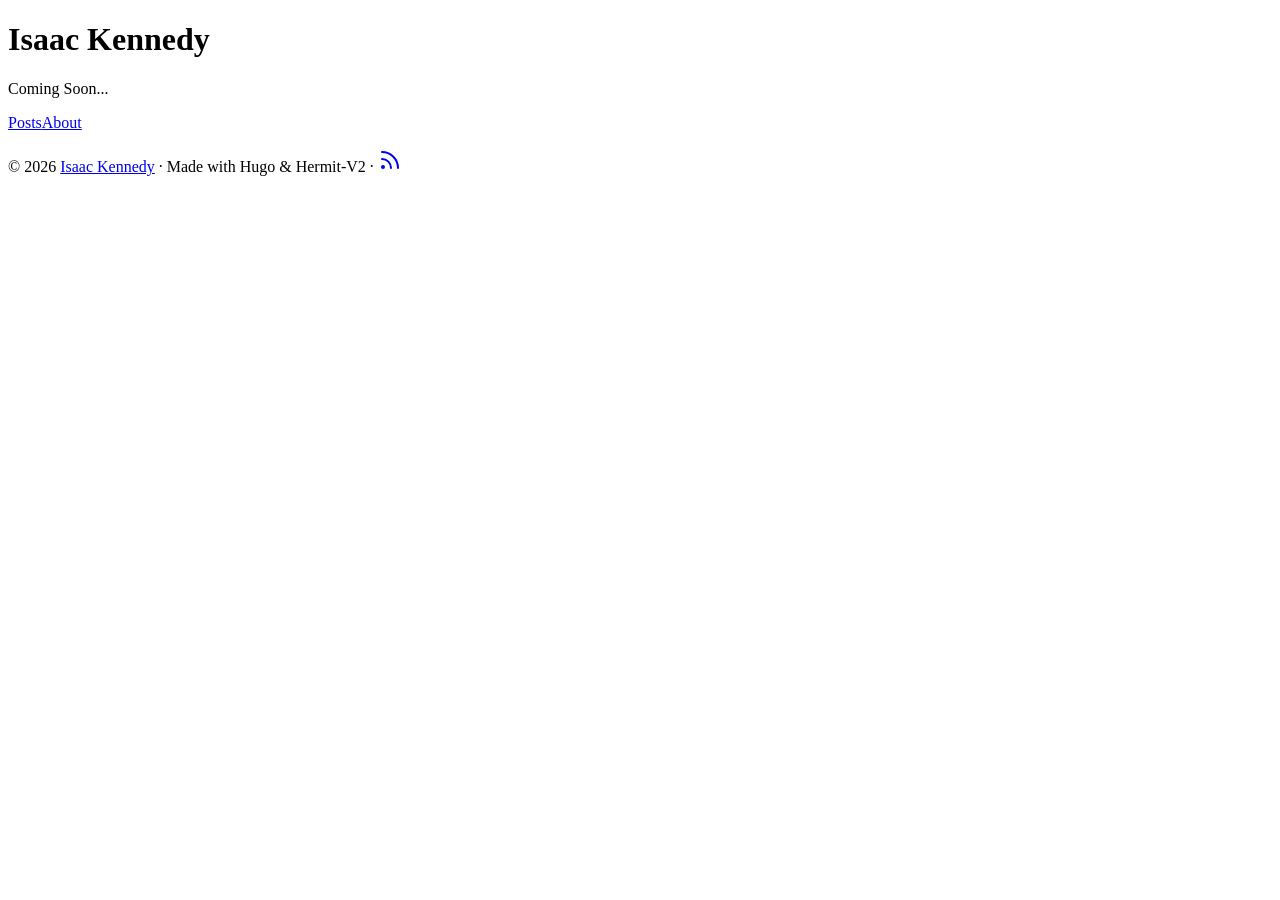
<file: public/index.html>
<!DOCTYPE html>
<html lang="en">
<head>

<link rel="stylesheet" media="screen" href="https://isaacjkennedy.com/css/style.min.6d820482b992c076532bb5eeb0756ff3bfc9d476ae1b8480b6a3607032699c0e.css" integrity="sha256-bYIEgrmSwHZTK7XusHVv87/J1HauG4SAtqNgcDJpnA4=" crossorigin="anonymous">
<meta charset="UTF-8">
<meta http-equiv="Content-Type" content="text/html; charset=utf-8">
<meta http-equiv="X-UA-Compatible" content="ie=edge">
<meta name="viewport" content="width=device-width, initial-scale=1, maximum-scale=1, minimal-ui">
<meta name="generator" content="Hugo 0.165.0"><meta name="robots" content="index, follow"><meta name="author" content="Isaac Kennedy">
<meta name="description" content="My personal blog">
<meta name="apple-mobile-web-app-title" content="Isaac Kennedy">
<meta name="apple-mobile-web-app-capable" content="yes">
<meta name="mobile-web-app-capable" content="yes">
<meta name="theme-color" content="#2d402b">
<link rel="canonical" href="https://isaacjkennedy.com/">
<link rel="alternate" type="application/rss+xml" href="https://isaacjkennedy.com/index.xml" title="Isaac Kennedy" />
<link rel="icon" href="/identity/favicon.ico" sizes="48x48">
<link rel="apple-touch-icon" href="/identity/apple-touch-icon.png" sizes="180x180">
<link rel="icon" href="/identity/favicon.min.svg" type="image/svg+xml" sizes="any">



	<meta itemprop="name" content="Isaac Kennedy">
	<meta itemprop="description" content="My personal blog">
	<meta itemprop="dateModified" content="2026-09-01T22:01:41-04:00">
	<meta itemprop="image" content="https://isaacjkennedy.com/images/JC.jpg"><meta property="og:url" content="https://isaacjkennedy.com/">
	<meta property="og:site_name" content="Isaac Kennedy">
	<meta property="og:title" content="Isaac Kennedy">
	<meta property="og:description" content="My personal blog">
	<meta property="og:locale" content="en_US">
	<meta property="og:type" content="website">
		<meta property="og:image" content="https://isaacjkennedy.com/images/JC.jpg">

	<meta name="twitter:card" content="summary_large_image">
	<meta name="twitter:image" content="https://isaacjkennedy.com/images/JC.jpg">
	<meta name="twitter:title" content="Isaac Kennedy">
	<meta name="twitter:description" content="My personal blog">

<script type="application/ld+json">
{
    "@context" : "https://schema.org",
    "@type" : "WebSite",
    "name" : "Isaac Kennedy",
    "description": "My personal blog",
    "logo": "https://isaacjkennedy.com/identity/favicon.ico",
    "url" : "https://isaacjkennedy.com/"
}
</script>
<title>Isaac Kennedy</title>
	<style>.bg-img {background-image: url('https://isaacjkennedy.com/images/JC.jpg');}</style>
<script type="speculationrules">
{"prefetch":[{"eagerness":"eager","source":"list","urls":["/posts/","/about/"]},{"eagerness":"moderate","source":"document","where":{"and":[{"href_matches":"/posts/*"},{"not":{"href_matches":"/"}},{"not":{"href_matches":"*.pdf"}},{"not":{"href_matches":"*.zip"}},{"not":{"href_matches":"*.png"}},{"not":{"href_matches":"*.jpg"}},{"not":{"href_matches":"*.jpeg"}},{"not":{"href_matches":"*.gif"}},{"not":{"href_matches":"*.svg"}},{"not":{"href_matches":"*.webp"}},{"not":{"href_matches":"*.mp4"}},{"not":{"href_matches":"*.mp3"}},{"not":{"href_matches":"*.xml"}},{"not":{"href_matches":"*.json"}}]}},{"eagerness":"moderate","source":"document","where":{"and":[{"href_matches":"https://*"},{"not":{"href_matches":"https://isaacjkennedy.com/*"}},{"not":{"href_matches":"*.pdf"}},{"not":{"href_matches":"*.zip"}},{"not":{"href_matches":"*.png"}},{"not":{"href_matches":"*.jpg"}},{"not":{"href_matches":"*.jpeg"}},{"not":{"href_matches":"*.gif"}},{"not":{"href_matches":"*.svg"}},{"not":{"href_matches":"*.webp"}},{"not":{"href_matches":"*.mp4"}},{"not":{"href_matches":"*.mp3"}},{"not":{"href_matches":"*.xml"}},{"not":{"href_matches":"*.json"}}]}}]}
</script>
</head>

<body id="page">
	<div class="bg-img"></div>
	<div id="spotlight" class="animated fadeIn">
		<div id="home-center">
			<h1 id="home-title">Isaac Kennedy</h1>
			    <div id="typewriter-container">
        			<p id="home-subtitle">Coming Soon...</p>
    			</div>
			<nav id="home-nav" class="site-nav">
				<a href="https://isaacjkennedy.com/posts/">Posts</a><a href="https://isaacjkennedy.com/about/">About</a>
			</nav>
		</div>
		<div id="home-footer">
<p>
	&copy; 2026 <a href="https://isaacjkennedy.com/">Isaac Kennedy</a>
	&#183; Made with Hugo & Hermit-V2
	
	&#183; <a href="https://isaacjkennedy.com/index.xml" target="_blank" title="rss"><svg xmlns="http://www.w3.org/2000/svg" width="24" height="24" viewBox="0 0 24 24" fill="none" stroke="currentColor"
   stroke-width="2" stroke-linecap="round" stroke-linejoin="round" class="feather feather-rss">
   <path d="M4 11a9 9 0 0 1 9 9"></path>
   <path d="M4 4a16 16 0 0 1 16 16"></path>
   <circle cx="5" cy="19" r="1"></circle>
</svg></a></p></div>
	</div>
<script async src="https://isaacjkennedy.com/js/bundle.min.08e187fc686260fc7a429a9f96022602d04086e373216ae3b65a8d3018054bd7.js" integrity="sha256-COGH/GhiYPx6QpqflgImAtBAhuNzIWrjtlqNMBgFS9c=" crossorigin="anonymous"></script><script async src="https://isaacjkennedy.com/js/social-share.min.24409a4f6e5537d70ffc55ec8f9192208d718678cb8638585342423020b37f39.js" integrity="sha256-JECaT25VN9cP/FXsj5GSII1xhnjLhjhYU0JCMCCzfzk=" crossorigin="anonymous"></script><script defer src="https://isaacjkennedy.com/js/typewriter.min.2c09b8034ac5d4b9e8bd34579d50ca14c143af45d065e49d2039e928f00c7831.js" integrity="sha256-LAm4A0rF1LnovTRXnVDKFMFDr0XQZeSdIDnpKPAMeDE=" crossorigin="anonymous"></script></body>
</html>
</file>
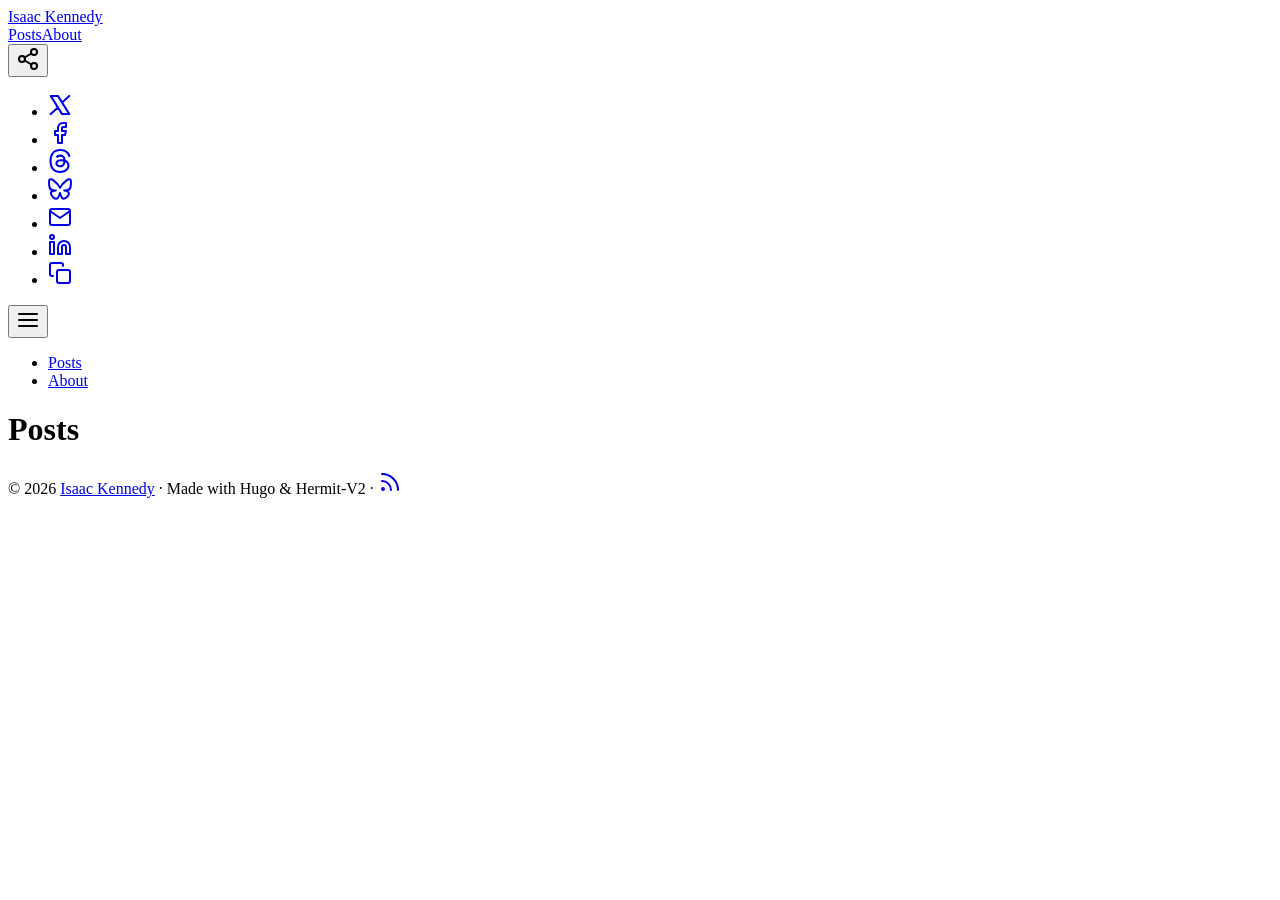
<file: public/posts/index.html>
<!DOCTYPE html>
<html lang="en">
<head>

<link rel="stylesheet" media="screen" href="https://isaacjkennedy.com/css/style.min.6d820482b992c076532bb5eeb0756ff3bfc9d476ae1b8480b6a3607032699c0e.css" integrity="sha256-bYIEgrmSwHZTK7XusHVv87/J1HauG4SAtqNgcDJpnA4=" crossorigin="anonymous">
<meta charset="UTF-8">
<meta http-equiv="Content-Type" content="text/html; charset=utf-8">
<meta http-equiv="X-UA-Compatible" content="ie=edge">
<meta name="viewport" content="width=device-width, initial-scale=1, maximum-scale=1, minimal-ui">
<meta name="generator" content="Hugo 0.165.0"><meta name="robots" content="index, follow"><meta name="author" content="Isaac Kennedy">
<meta name="description" content="My personal blog">
<meta name="apple-mobile-web-app-title" content="Posts">
<meta name="apple-mobile-web-app-capable" content="yes">
<meta name="mobile-web-app-capable" content="yes">
<meta name="theme-color" content="#2d402b">
<link rel="canonical" href="https://isaacjkennedy.com/posts/">
<link rel="alternate" type="application/rss+xml" href="https://isaacjkennedy.com/posts/index.xml" title="Posts" />
<link rel="icon" href="/identity/favicon.ico" sizes="48x48">
<link rel="apple-touch-icon" href="/identity/apple-touch-icon.png" sizes="180x180">
<link rel="icon" href="/identity/favicon.min.svg" type="image/svg+xml" sizes="any">



	<meta itemprop="name" content="Posts">
	<meta itemprop="description" content="My personal blog">
	<meta itemprop="image" content="https://isaacjkennedy.com/images/JC.jpg"><meta property="og:url" content="https://isaacjkennedy.com/posts/">
	<meta property="og:site_name" content="Isaac Kennedy">
	<meta property="og:title" content="Posts">
	<meta property="og:description" content="My personal blog">
	<meta property="og:locale" content="en_US">
	<meta property="og:type" content="website">
		<meta property="og:image" content="https://isaacjkennedy.com/images/JC.jpg">

	<meta name="twitter:card" content="summary_large_image">
	<meta name="twitter:image" content="https://isaacjkennedy.com/images/JC.jpg">
	<meta name="twitter:title" content="Posts">
	<meta name="twitter:description" content="My personal blog">


<title>Posts</title>
<script type="speculationrules">
{"prefetch":[{"eagerness":"eager","source":"list","urls":["/about/"]},{"eagerness":"moderate","source":"document","where":{"and":[{"href_matches":"/posts/*"},{"not":{"href_matches":"/posts/"}},{"not":{"href_matches":"*.pdf"}},{"not":{"href_matches":"*.zip"}},{"not":{"href_matches":"*.png"}},{"not":{"href_matches":"*.jpg"}},{"not":{"href_matches":"*.jpeg"}},{"not":{"href_matches":"*.gif"}},{"not":{"href_matches":"*.svg"}},{"not":{"href_matches":"*.webp"}},{"not":{"href_matches":"*.mp4"}},{"not":{"href_matches":"*.mp3"}},{"not":{"href_matches":"*.xml"}},{"not":{"href_matches":"*.json"}}]}},{"eagerness":"moderate","source":"document","where":{"and":[{"href_matches":"https://*"},{"not":{"href_matches":"https://isaacjkennedy.com/*"}},{"not":{"href_matches":"*.pdf"}},{"not":{"href_matches":"*.zip"}},{"not":{"href_matches":"*.png"}},{"not":{"href_matches":"*.jpg"}},{"not":{"href_matches":"*.jpeg"}},{"not":{"href_matches":"*.gif"}},{"not":{"href_matches":"*.svg"}},{"not":{"href_matches":"*.webp"}},{"not":{"href_matches":"*.mp4"}},{"not":{"href_matches":"*.mp3"}},{"not":{"href_matches":"*.xml"}},{"not":{"href_matches":"*.json"}}]}}]}
</script>
</head>

<body id="page">
<header id="site-header">
	<div class="hdr-wrapper section-inner">
		<div class="hdr-left">
			<div class="site-branding">
				<a href="https://isaacjkennedy.com/">Isaac Kennedy</a>
			</div>
			<nav class="site-nav hide-in-mobile"><a href="https://isaacjkennedy.com/posts/">Posts</a><a href="https://isaacjkennedy.com/about/">About</a></nav>
		</div>
		<div class="hdr-right hdr-icons">
			<button id="share-btn" class="hdr-btn" title=""><svg xmlns="http://www.w3.org/2000/svg" width="24" height="24" viewBox="0 0 24 24" fill="none" stroke="currentColor"
      stroke-width="2" stroke-linecap="round" stroke-linejoin="round" class="feather feather-share-2">
      <circle cx="18" cy="5" r="3"></circle>
      <circle cx="6" cy="12" r="3"></circle>
      <circle cx="18" cy="19" r="3"></circle>
      <line x1="8.59" y1="13.51" x2="15.42" y2="17.49"></line>
      <line x1="15.41" y1="6.51" x2="8.59" y2="10.49"></line>
   </svg></button>
 
<div id="share-links" class="animated fast">
    
    
    
    
    <ul>
        <li>
            <a href="https://twitter.com/intent/tweet?hashtags=hermit2&amp;url=https%3a%2f%2fisaacjkennedy.com%2ftags%2f&amp;text=Tags" target="_blank" rel="noopener" aria-label="Share on X"><svg xmlns="http://www.w3.org/2000/svg" class="feather" width="24" height="24" viewBox="0 0 24 24" fill="none"
   stroke="currentColor" stroke-width="2" stroke-linecap="round" stroke-linejoin="round">
   <path class="st0" d="m21.3 21.1 -11.4 -18.2h-7.2l11.4 18.2zm-18.6 0 7.2 -6.6m4.2 -5 7.2 -6.6" />
</svg></a>
        </li>
        <li>
            <a href="https://facebook.com/sharer/sharer.php?u=https%3a%2f%2fisaacjkennedy.com%2ftags%2f" target="_blank" rel="noopener" aria-label="Share on Facebook"><svg xmlns="http://www.w3.org/2000/svg" class="feather" width="24" height="24" viewBox="0 0 24 24" fill="none"
   stroke="currentColor" stroke-width="2" stroke-linecap="round" stroke-linejoin="round">
   <path d="M18 2h-3a5 5 0 0 0-5 5v3H7v4h3v8h4v-8h3l1-4h-4V7a1 1 0 0 1 1-1h3z"></path>
</svg></a>
        </li>
        <li>
            <a href="https://www.threads.net/intent/post?text=Tags&amp;url=https%3a%2f%2fisaacjkennedy.com%2ftags%2f" target="_blank" rel="noopener" aria-label="Share on threads"><svg xmlns="http://www.w3.org/2000/svg" class="feather" width="24" height="24" viewBox="0 0 24 24" fill="currentColor"><path d="M12.186 24h-.007c-3.581-.024-6.334-1.205-8.184-3.509C2.35 18.44 1.5 15.586 1.472 12.01v-.017c.03-3.579.879-6.43 2.525-8.482C5.845 1.205 8.6.024 12.18 0h.014c2.746.02 5.043.725 6.826 2.098 1.677 1.29 2.858 3.13 3.509 5.467l-2.04.569c-1.104-3.96-3.898-5.984-8.304-6.015-2.91.022-5.11.936-6.54 2.717C4.307 6.504 3.616 8.914 3.589 12c.027 3.086.718 5.496 2.057 7.164 1.43 1.783 3.631 2.698 6.54 2.717 2.623-.02 4.358-.631 5.8-2.045 1.647-1.613 1.618-3.593 1.09-4.798-.31-.71-.873-1.3-1.634-1.75-.192 1.352-.622 2.446-1.284 3.272-.886 1.102-2.14 1.704-3.73 1.79-1.202.065-2.361-.218-3.259-.801-1.063-.689-1.685-1.74-1.752-2.964-.065-1.19.408-2.285 1.33-3.082.88-.76 2.119-1.207 3.583-1.291a14 14 0 0 1 3.02.142c-.126-.742-.375-1.332-.75-1.757-.513-.586-1.308-.883-2.359-.89h-.029c-.844 0-1.992.232-2.721 1.32l-1.757-1.18c.98-1.454 2.568-2.256 4.478-2.256h.044c3.194.02 5.097 1.975 5.287 5.388q.163.07.321.142c1.49.7 2.58 1.761 3.154 3.07.797 1.82.871 4.79-1.548 7.158-1.85 1.81-4.094 2.628-7.277 2.65Zm1.003-11.69q-.362 0-.739.021c-1.836.103-2.98.946-2.916 2.143.067 1.256 1.452 1.839 2.784 1.767 1.224-.065 2.818-.543 3.086-3.71a10.5 10.5 0 0 0-2.215-.221"/></svg></a>
        </li>
        <li>
            <a href="https://bsky.app/intent/compose?text=https%3a%2f%2fisaacjkennedy.com%2ftags%2f" target="_blank" rel="noopener" aria-label="Share on bluesky"><svg xmlns="http://www.w3.org/2000/svg" width="24" height="24" viewBox="0 0 24 24" fill="none" stroke="currentColor"
   stroke-width="2" stroke-linecap="round" stroke-linejoin="round" class="feather feather-archive">
   <path
      d="M12,10.899c-0.995,-1.934 -3.704,-5.54 -6.223,-7.318c-2.412,-1.703 -3.333,-1.408 -3.936,-1.136c-0.699,0.316 -0.826,1.388 -0.826,2.019c0,0.631 0.346,5.173 0.572,5.931c0.745,2.504 3.399,3.351 5.842,3.079c0.125,-0.018 0.252,-0.035 0.38,-0.051c-0.126,0.02 -0.252,0.037 -0.38,0.051c-3.581,0.531 -6.761,1.836 -2.59,6.48c4.589,4.75 6.289,-1.019 7.161,-3.944c0.872,2.925 1.877,8.486 7.079,3.944c3.906,-3.944 1.073,-5.949 -2.508,-6.48c-0.128,-0.014 -0.254,-0.031 -0.38,-0.051c0.128,0.016 0.255,0.033 0.38,0.051c2.443,0.272 5.097,-0.574 5.842,-3.079c0.226,-0.758 0.572,-5.3 0.572,-5.931c-0,-0.63 -0.127,-1.703 -0.826,-2.018c-0.603,-0.273 -1.524,-0.568 -3.936,1.135c-2.519,1.778 -5.228,5.384 -6.223,7.318Z" />
</svg></a>
        </li>
        <li>
            <a href="mailto:?subject=Tags&amp;body=https%3a%2f%2fisaacjkennedy.com%2ftags%2f" target="_self" rel="noopener" aria-label="Share on Email"><svg xmlns="http://www.w3.org/2000/svg" class="feather" width="24" height="24" viewBox="0 0 24 24" fill="none"
   stroke="currentColor" stroke-width="2" stroke-linecap="round" stroke-linejoin="round">
   <path d="M4 4h16c1.1 0 2 .9 2 2v12c0 1.1-.9 2-2 2H4c-1.1 0-2-.9-2-2V6c0-1.1.9-2 2-2z"></path>
   <polyline points="22,6 12,13 2,6"></polyline>
</svg></a>
        </li>
        <li>
            <a href="https://www.linkedin.com/shareArticle?mini=true&amp;url=https%3a%2f%2fisaacjkennedy.com%2ftags%2f&amp;source=https%3a%2f%2fisaacjkennedy.com%2f&amp;title=Tags&amp;summary=Tags%2c%20by%20Isaac%20Kennedy%0a%0a%3cnil%3e%0a" target="_blank" rel="noopener" aria-label="Share on LinkedIn"><svg xmlns="http://www.w3.org/2000/svg" class="feather" width="24" height="24" viewBox="0 0 24 24" fill="none"
   stroke="currentColor" stroke-width="2" stroke-linecap="round" stroke-linejoin="round">
   <path d="M16 8a6 6 0 0 1 6 6v7h-4v-7a2 2 0 0 0-2-2 2 2 0 0 0-2 2v7h-4v-7a6 6 0 0 1 6-6z"></path>
   <rect x="2" y="9" width="4" height="12"></rect>
   <circle cx="4" cy="4" r="2"></circle>
</svg></a>
        </li>
        <li>
            <a href="#" onclick="linkShare(&#34;Tags&#34;,&#34;https://isaacjkennedy.com/tags/&#34;,&#34;Tags, by Isaac Kennedy\n\n\u003cnil\u003e\n&#34;); return false;" target="_self" rel="noopener" aria-label="Copy Link"><svg xmlns="http://www.w3.org/2000/svg" width="24" height="24" viewBox="0 0 24 24" fill="none" stroke="currentColor"
      stroke-width="2" stroke-linecap="round" stroke-linejoin="round" class="feather feather-copy">
      <rect x="9" y="9" width="13" height="13" rx="2" ry="2"></rect>
      <path d="M5 15H4a2 2 0 0 1-2-2V4a2 2 0 0 1 2-2h9a2 2 0 0 1 2 2v1"></path>
   </svg></a>
        </li>
    </ul>
</div><button id="menu-btn" class="hdr-btn" title="Menu"><svg xmlns="http://www.w3.org/2000/svg" width="24" height="24" viewBox="0 0 24 24" fill="none" stroke="currentColor"
      stroke-width="2" stroke-linecap="round" stroke-linejoin="round" class="feather feather-menu">
      <line x1="3" y1="12" x2="21" y2="12"></line>
      <line x1="3" y1="6" x2="21" y2="6"></line>
      <line x1="3" y1="18" x2="21" y2="18"></line>
   </svg></button>
		</div>
	</div>
</header>
<div id="mobile-menu" class="animated fast">
	<ul><li><a href="https://isaacjkennedy.com/posts/">Posts</a></li><li><a href="https://isaacjkennedy.com/about/">About</a></li></ul>
</div>
<main class="site-main section-inner thin animated fadeIn faster"><h1>Posts</h1></main>

<footer id="site-footer" class="section-inner thin animated fadeIn faster">
<p>
	&copy; 2026 <a href="https://isaacjkennedy.com/">Isaac Kennedy</a>
	&#183; Made with Hugo & Hermit-V2
	
	&#183; <a href="https://isaacjkennedy.com/index.xml" target="_blank" title="rss"><svg xmlns="http://www.w3.org/2000/svg" width="24" height="24" viewBox="0 0 24 24" fill="none" stroke="currentColor"
   stroke-width="2" stroke-linecap="round" stroke-linejoin="round" class="feather feather-rss">
   <path d="M4 11a9 9 0 0 1 9 9"></path>
   <path d="M4 4a16 16 0 0 1 16 16"></path>
   <circle cx="5" cy="19" r="1"></circle>
</svg></a></p></footer>
<script async src="https://isaacjkennedy.com/js/bundle.min.08e187fc686260fc7a429a9f96022602d04086e373216ae3b65a8d3018054bd7.js" integrity="sha256-COGH/GhiYPx6QpqflgImAtBAhuNzIWrjtlqNMBgFS9c=" crossorigin="anonymous"></script><script async src="https://isaacjkennedy.com/js/social-share.min.24409a4f6e5537d70ffc55ec8f9192208d718678cb8638585342423020b37f39.js" integrity="sha256-JECaT25VN9cP/FXsj5GSII1xhnjLhjhYU0JCMCCzfzk=" crossorigin="anonymous"></script></body>
</html>
</file>
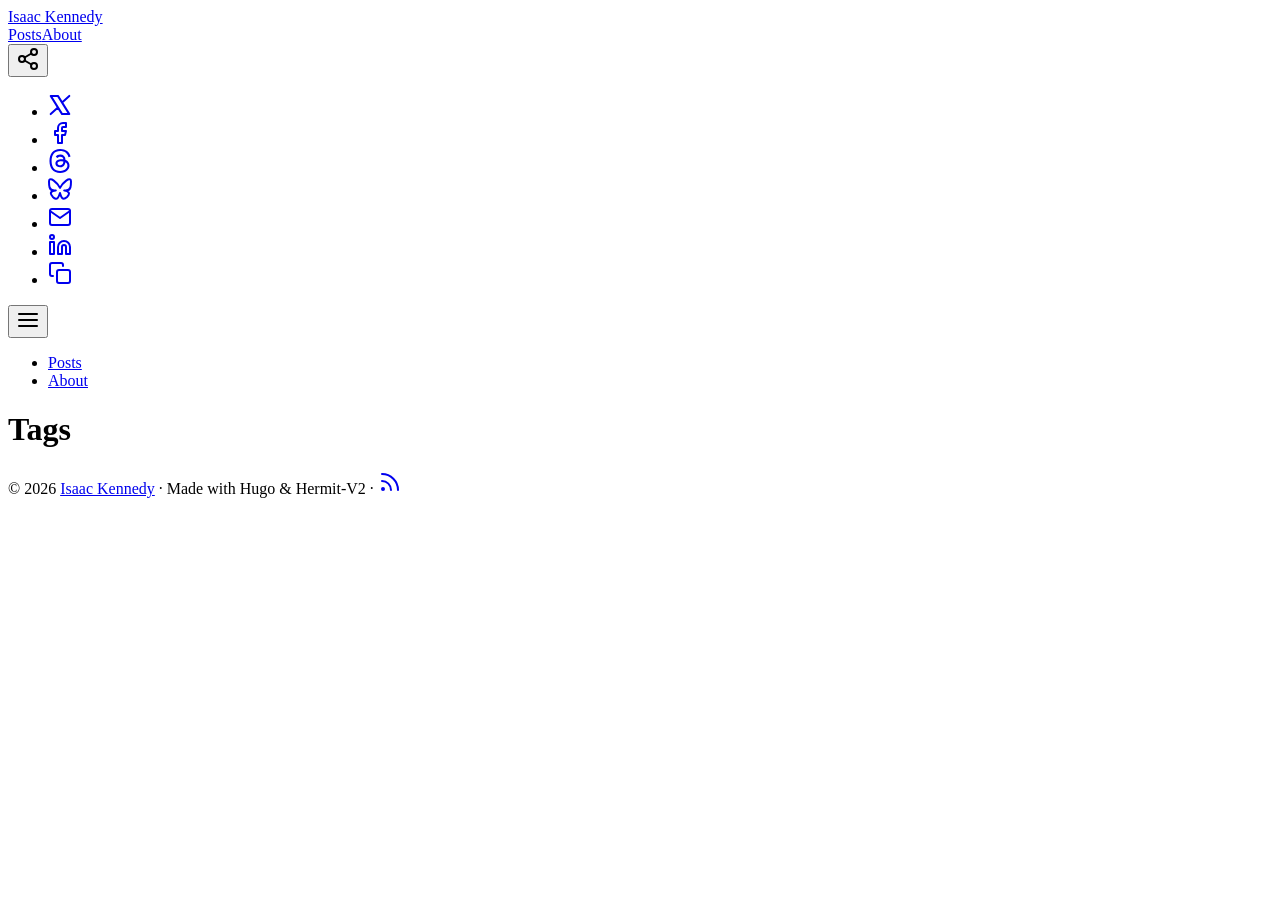
<file: public/tags/index.html>
<!DOCTYPE html>
<html lang="en">
<head>

<link rel="stylesheet" media="screen" href="https://isaacjkennedy.com/css/style.min.6d820482b992c076532bb5eeb0756ff3bfc9d476ae1b8480b6a3607032699c0e.css" integrity="sha256-bYIEgrmSwHZTK7XusHVv87/J1HauG4SAtqNgcDJpnA4=" crossorigin="anonymous">
<meta charset="UTF-8">
<meta http-equiv="Content-Type" content="text/html; charset=utf-8">
<meta http-equiv="X-UA-Compatible" content="ie=edge">
<meta name="viewport" content="width=device-width, initial-scale=1, maximum-scale=1, minimal-ui">
<meta name="generator" content="Hugo 0.165.0"><meta name="robots" content="index, follow"><meta name="author" content="Isaac Kennedy">
<meta name="description" content="My personal blog">
<meta name="apple-mobile-web-app-title" content="Tags">
<meta name="apple-mobile-web-app-capable" content="yes">
<meta name="mobile-web-app-capable" content="yes">
<meta name="theme-color" content="#2d402b">
<link rel="canonical" href="https://isaacjkennedy.com/tags/">
<link rel="alternate" type="application/rss+xml" href="https://isaacjkennedy.com/tags/index.xml" title="Tags" />
<link rel="icon" href="/identity/favicon.ico" sizes="48x48">
<link rel="apple-touch-icon" href="/identity/apple-touch-icon.png" sizes="180x180">
<link rel="icon" href="/identity/favicon.min.svg" type="image/svg+xml" sizes="any">



	<meta itemprop="name" content="Tags">
	<meta itemprop="description" content="My personal blog">
	<meta itemprop="image" content="https://isaacjkennedy.com/images/JC.jpg"><meta property="og:url" content="https://isaacjkennedy.com/tags/">
	<meta property="og:site_name" content="Isaac Kennedy">
	<meta property="og:title" content="Tags">
	<meta property="og:description" content="My personal blog">
	<meta property="og:locale" content="en_US">
	<meta property="og:type" content="website">
		<meta property="og:image" content="https://isaacjkennedy.com/images/JC.jpg">

	<meta name="twitter:card" content="summary_large_image">
	<meta name="twitter:image" content="https://isaacjkennedy.com/images/JC.jpg">
	<meta name="twitter:title" content="Tags">
	<meta name="twitter:description" content="My personal blog">


<title>Tags</title>
<script type="speculationrules">
{"prefetch":[{"eagerness":"eager","source":"list","urls":["/posts/","/about/"]},{"eagerness":"moderate","source":"document","where":{"and":[{"href_matches":"https://*"},{"not":{"href_matches":"https://isaacjkennedy.com/*"}},{"not":{"href_matches":"*.pdf"}},{"not":{"href_matches":"*.zip"}},{"not":{"href_matches":"*.png"}},{"not":{"href_matches":"*.jpg"}},{"not":{"href_matches":"*.jpeg"}},{"not":{"href_matches":"*.gif"}},{"not":{"href_matches":"*.svg"}},{"not":{"href_matches":"*.webp"}},{"not":{"href_matches":"*.mp4"}},{"not":{"href_matches":"*.mp3"}},{"not":{"href_matches":"*.xml"}},{"not":{"href_matches":"*.json"}}]}}],"prerender":[{"eagerness":"moderate","source":"document","where":{"and":[{"href_matches":"/*"},{"not":{"href_matches":"/tags/"}},{"not":{"href_matches":"*.pdf"}},{"not":{"href_matches":"*.zip"}},{"not":{"href_matches":"*.png"}},{"not":{"href_matches":"*.jpg"}},{"not":{"href_matches":"*.jpeg"}},{"not":{"href_matches":"*.gif"}},{"not":{"href_matches":"*.svg"}},{"not":{"href_matches":"*.webp"}},{"not":{"href_matches":"*.mp4"}},{"not":{"href_matches":"*.mp3"}},{"not":{"href_matches":"*.xml"}},{"not":{"href_matches":"*.json"}}]}}]}
</script>
</head>

<body id="page">
<header id="site-header">
	<div class="hdr-wrapper section-inner">
		<div class="hdr-left">
			<div class="site-branding">
				<a href="https://isaacjkennedy.com/">Isaac Kennedy</a>
			</div>
			<nav class="site-nav hide-in-mobile"><a href="https://isaacjkennedy.com/posts/">Posts</a><a href="https://isaacjkennedy.com/about/">About</a></nav>
		</div>
		<div class="hdr-right hdr-icons">
			<button id="share-btn" class="hdr-btn" title=""><svg xmlns="http://www.w3.org/2000/svg" width="24" height="24" viewBox="0 0 24 24" fill="none" stroke="currentColor"
      stroke-width="2" stroke-linecap="round" stroke-linejoin="round" class="feather feather-share-2">
      <circle cx="18" cy="5" r="3"></circle>
      <circle cx="6" cy="12" r="3"></circle>
      <circle cx="18" cy="19" r="3"></circle>
      <line x1="8.59" y1="13.51" x2="15.42" y2="17.49"></line>
      <line x1="15.41" y1="6.51" x2="8.59" y2="10.49"></line>
   </svg></button>
 
<div id="share-links" class="animated fast">
    
    
    
    
    <ul>
        <li>
            <a href="https://twitter.com/intent/tweet?hashtags=hermit2&amp;url=https%3a%2f%2fisaacjkennedy.com%2ftags%2f&amp;text=Tags" target="_blank" rel="noopener" aria-label="Share on X"><svg xmlns="http://www.w3.org/2000/svg" class="feather" width="24" height="24" viewBox="0 0 24 24" fill="none"
   stroke="currentColor" stroke-width="2" stroke-linecap="round" stroke-linejoin="round">
   <path class="st0" d="m21.3 21.1 -11.4 -18.2h-7.2l11.4 18.2zm-18.6 0 7.2 -6.6m4.2 -5 7.2 -6.6" />
</svg></a>
        </li>
        <li>
            <a href="https://facebook.com/sharer/sharer.php?u=https%3a%2f%2fisaacjkennedy.com%2ftags%2f" target="_blank" rel="noopener" aria-label="Share on Facebook"><svg xmlns="http://www.w3.org/2000/svg" class="feather" width="24" height="24" viewBox="0 0 24 24" fill="none"
   stroke="currentColor" stroke-width="2" stroke-linecap="round" stroke-linejoin="round">
   <path d="M18 2h-3a5 5 0 0 0-5 5v3H7v4h3v8h4v-8h3l1-4h-4V7a1 1 0 0 1 1-1h3z"></path>
</svg></a>
        </li>
        <li>
            <a href="https://www.threads.net/intent/post?text=Tags&amp;url=https%3a%2f%2fisaacjkennedy.com%2ftags%2f" target="_blank" rel="noopener" aria-label="Share on threads"><svg xmlns="http://www.w3.org/2000/svg" class="feather" width="24" height="24" viewBox="0 0 24 24" fill="currentColor"><path d="M12.186 24h-.007c-3.581-.024-6.334-1.205-8.184-3.509C2.35 18.44 1.5 15.586 1.472 12.01v-.017c.03-3.579.879-6.43 2.525-8.482C5.845 1.205 8.6.024 12.18 0h.014c2.746.02 5.043.725 6.826 2.098 1.677 1.29 2.858 3.13 3.509 5.467l-2.04.569c-1.104-3.96-3.898-5.984-8.304-6.015-2.91.022-5.11.936-6.54 2.717C4.307 6.504 3.616 8.914 3.589 12c.027 3.086.718 5.496 2.057 7.164 1.43 1.783 3.631 2.698 6.54 2.717 2.623-.02 4.358-.631 5.8-2.045 1.647-1.613 1.618-3.593 1.09-4.798-.31-.71-.873-1.3-1.634-1.75-.192 1.352-.622 2.446-1.284 3.272-.886 1.102-2.14 1.704-3.73 1.79-1.202.065-2.361-.218-3.259-.801-1.063-.689-1.685-1.74-1.752-2.964-.065-1.19.408-2.285 1.33-3.082.88-.76 2.119-1.207 3.583-1.291a14 14 0 0 1 3.02.142c-.126-.742-.375-1.332-.75-1.757-.513-.586-1.308-.883-2.359-.89h-.029c-.844 0-1.992.232-2.721 1.32l-1.757-1.18c.98-1.454 2.568-2.256 4.478-2.256h.044c3.194.02 5.097 1.975 5.287 5.388q.163.07.321.142c1.49.7 2.58 1.761 3.154 3.07.797 1.82.871 4.79-1.548 7.158-1.85 1.81-4.094 2.628-7.277 2.65Zm1.003-11.69q-.362 0-.739.021c-1.836.103-2.98.946-2.916 2.143.067 1.256 1.452 1.839 2.784 1.767 1.224-.065 2.818-.543 3.086-3.71a10.5 10.5 0 0 0-2.215-.221"/></svg></a>
        </li>
        <li>
            <a href="https://bsky.app/intent/compose?text=https%3a%2f%2fisaacjkennedy.com%2ftags%2f" target="_blank" rel="noopener" aria-label="Share on bluesky"><svg xmlns="http://www.w3.org/2000/svg" width="24" height="24" viewBox="0 0 24 24" fill="none" stroke="currentColor"
   stroke-width="2" stroke-linecap="round" stroke-linejoin="round" class="feather feather-archive">
   <path
      d="M12,10.899c-0.995,-1.934 -3.704,-5.54 -6.223,-7.318c-2.412,-1.703 -3.333,-1.408 -3.936,-1.136c-0.699,0.316 -0.826,1.388 -0.826,2.019c0,0.631 0.346,5.173 0.572,5.931c0.745,2.504 3.399,3.351 5.842,3.079c0.125,-0.018 0.252,-0.035 0.38,-0.051c-0.126,0.02 -0.252,0.037 -0.38,0.051c-3.581,0.531 -6.761,1.836 -2.59,6.48c4.589,4.75 6.289,-1.019 7.161,-3.944c0.872,2.925 1.877,8.486 7.079,3.944c3.906,-3.944 1.073,-5.949 -2.508,-6.48c-0.128,-0.014 -0.254,-0.031 -0.38,-0.051c0.128,0.016 0.255,0.033 0.38,0.051c2.443,0.272 5.097,-0.574 5.842,-3.079c0.226,-0.758 0.572,-5.3 0.572,-5.931c-0,-0.63 -0.127,-1.703 -0.826,-2.018c-0.603,-0.273 -1.524,-0.568 -3.936,1.135c-2.519,1.778 -5.228,5.384 -6.223,7.318Z" />
</svg></a>
        </li>
        <li>
            <a href="mailto:?subject=Tags&amp;body=https%3a%2f%2fisaacjkennedy.com%2ftags%2f" target="_self" rel="noopener" aria-label="Share on Email"><svg xmlns="http://www.w3.org/2000/svg" class="feather" width="24" height="24" viewBox="0 0 24 24" fill="none"
   stroke="currentColor" stroke-width="2" stroke-linecap="round" stroke-linejoin="round">
   <path d="M4 4h16c1.1 0 2 .9 2 2v12c0 1.1-.9 2-2 2H4c-1.1 0-2-.9-2-2V6c0-1.1.9-2 2-2z"></path>
   <polyline points="22,6 12,13 2,6"></polyline>
</svg></a>
        </li>
        <li>
            <a href="https://www.linkedin.com/shareArticle?mini=true&amp;url=https%3a%2f%2fisaacjkennedy.com%2ftags%2f&amp;source=https%3a%2f%2fisaacjkennedy.com%2f&amp;title=Tags&amp;summary=Tags%2c%20by%20Isaac%20Kennedy%0a%0a%3cnil%3e%0a" target="_blank" rel="noopener" aria-label="Share on LinkedIn"><svg xmlns="http://www.w3.org/2000/svg" class="feather" width="24" height="24" viewBox="0 0 24 24" fill="none"
   stroke="currentColor" stroke-width="2" stroke-linecap="round" stroke-linejoin="round">
   <path d="M16 8a6 6 0 0 1 6 6v7h-4v-7a2 2 0 0 0-2-2 2 2 0 0 0-2 2v7h-4v-7a6 6 0 0 1 6-6z"></path>
   <rect x="2" y="9" width="4" height="12"></rect>
   <circle cx="4" cy="4" r="2"></circle>
</svg></a>
        </li>
        <li>
            <a href="#" onclick="linkShare(&#34;Tags&#34;,&#34;https://isaacjkennedy.com/tags/&#34;,&#34;Tags, by Isaac Kennedy\n\n\u003cnil\u003e\n&#34;); return false;" target="_self" rel="noopener" aria-label="Copy Link"><svg xmlns="http://www.w3.org/2000/svg" width="24" height="24" viewBox="0 0 24 24" fill="none" stroke="currentColor"
      stroke-width="2" stroke-linecap="round" stroke-linejoin="round" class="feather feather-copy">
      <rect x="9" y="9" width="13" height="13" rx="2" ry="2"></rect>
      <path d="M5 15H4a2 2 0 0 1-2-2V4a2 2 0 0 1 2-2h9a2 2 0 0 1 2 2v1"></path>
   </svg></a>
        </li>
    </ul>
</div><button id="menu-btn" class="hdr-btn" title="Menu"><svg xmlns="http://www.w3.org/2000/svg" width="24" height="24" viewBox="0 0 24 24" fill="none" stroke="currentColor"
      stroke-width="2" stroke-linecap="round" stroke-linejoin="round" class="feather feather-menu">
      <line x1="3" y1="12" x2="21" y2="12"></line>
      <line x1="3" y1="6" x2="21" y2="6"></line>
      <line x1="3" y1="18" x2="21" y2="18"></line>
   </svg></button>
		</div>
	</div>
</header>
<div id="mobile-menu" class="animated fast">
	<ul><li><a href="https://isaacjkennedy.com/posts/">Posts</a></li><li><a href="https://isaacjkennedy.com/about/">About</a></li></ul>
</div>

	<main class="site-main section-inner thin animated fadeIn faster">
		<h1>Tags</h1></main>
<footer id="site-footer" class="section-inner thin animated fadeIn faster">
<p>
	&copy; 2026 <a href="https://isaacjkennedy.com/">Isaac Kennedy</a>
	&#183; Made with Hugo & Hermit-V2
	
	&#183; <a href="https://isaacjkennedy.com/index.xml" target="_blank" title="rss"><svg xmlns="http://www.w3.org/2000/svg" width="24" height="24" viewBox="0 0 24 24" fill="none" stroke="currentColor"
   stroke-width="2" stroke-linecap="round" stroke-linejoin="round" class="feather feather-rss">
   <path d="M4 11a9 9 0 0 1 9 9"></path>
   <path d="M4 4a16 16 0 0 1 16 16"></path>
   <circle cx="5" cy="19" r="1"></circle>
</svg></a></p></footer>
<script async src="https://isaacjkennedy.com/js/bundle.min.08e187fc686260fc7a429a9f96022602d04086e373216ae3b65a8d3018054bd7.js" integrity="sha256-COGH/GhiYPx6QpqflgImAtBAhuNzIWrjtlqNMBgFS9c=" crossorigin="anonymous"></script><script async src="https://isaacjkennedy.com/js/social-share.min.24409a4f6e5537d70ffc55ec8f9192208d718678cb8638585342423020b37f39.js" integrity="sha256-JECaT25VN9cP/FXsj5GSII1xhnjLhjhYU0JCMCCzfzk=" crossorigin="anonymous"></script></body>
</html>
</file>
